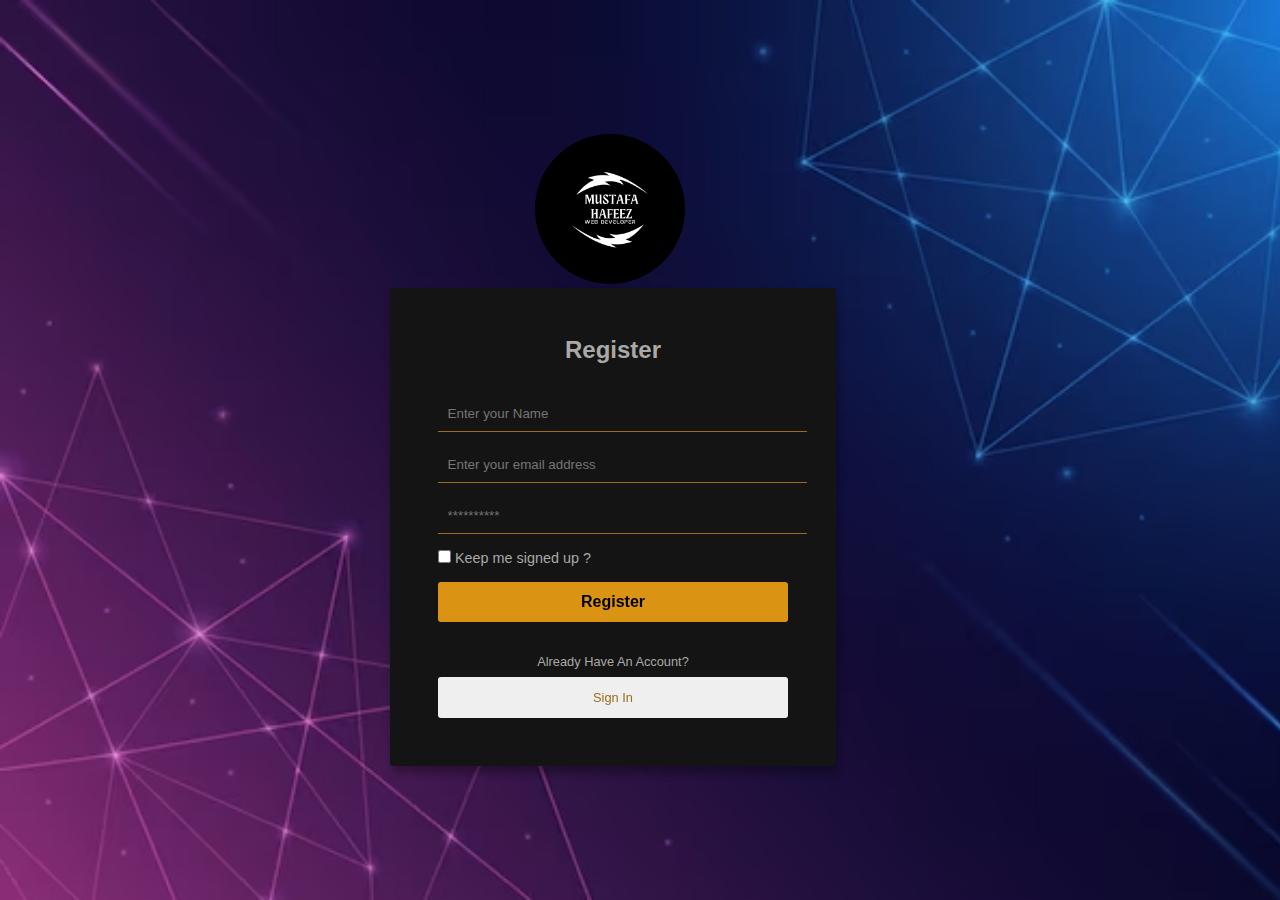
<file: index.html>
<!DOCTYPE html>
<html lang="en">
<head>
    <meta charset="UTF-8">
    <meta name="viewport" content="width=device-width, initial-scale=1.0">
    <title>Web Developer</title>
    <link rel="stylesheet" href="./css/index.css" />
      
</head>
<body >
    <div class="container">
        <div class="logo">
            <img src="./images/Mustafalogo.png" class="slogo"/>
        </div>
        <div class="login-form">
        
            <h2 class="title">Register</h2>
            <div class="input-field">
                <label for="name"></label>
                <input type="text" placeholder="Enter your Name" name="name" id="name">
              </div>
            
            <div class="input-field">
            <label for="email"></label>
            <input type="email" placeholder="Enter your email address" name="email" id="email">
          </div>
          <div class="input-field">
            <label for="pass"></label>
            <input type="password" placeholder="**********" name="pass" id="pass">
          </div>
          <div class="input">
            <div>
              <input type="checkbox" name="" id="remember">
              <label for="remember">Keep me signed up ? </label>
            </div>
          </div>
      
      
          <input type="submit" class="btn login" value="Register" />
      
          <div class="new-user">
            <p>Already Have An Account?</p>
            <button  type="submit"  class="btn create" value="Sign In" ><a href="./html/sigin.html">Sign In</a></button>

      
          </div>
        </div>
      </div>
</body>
</html>
</file>
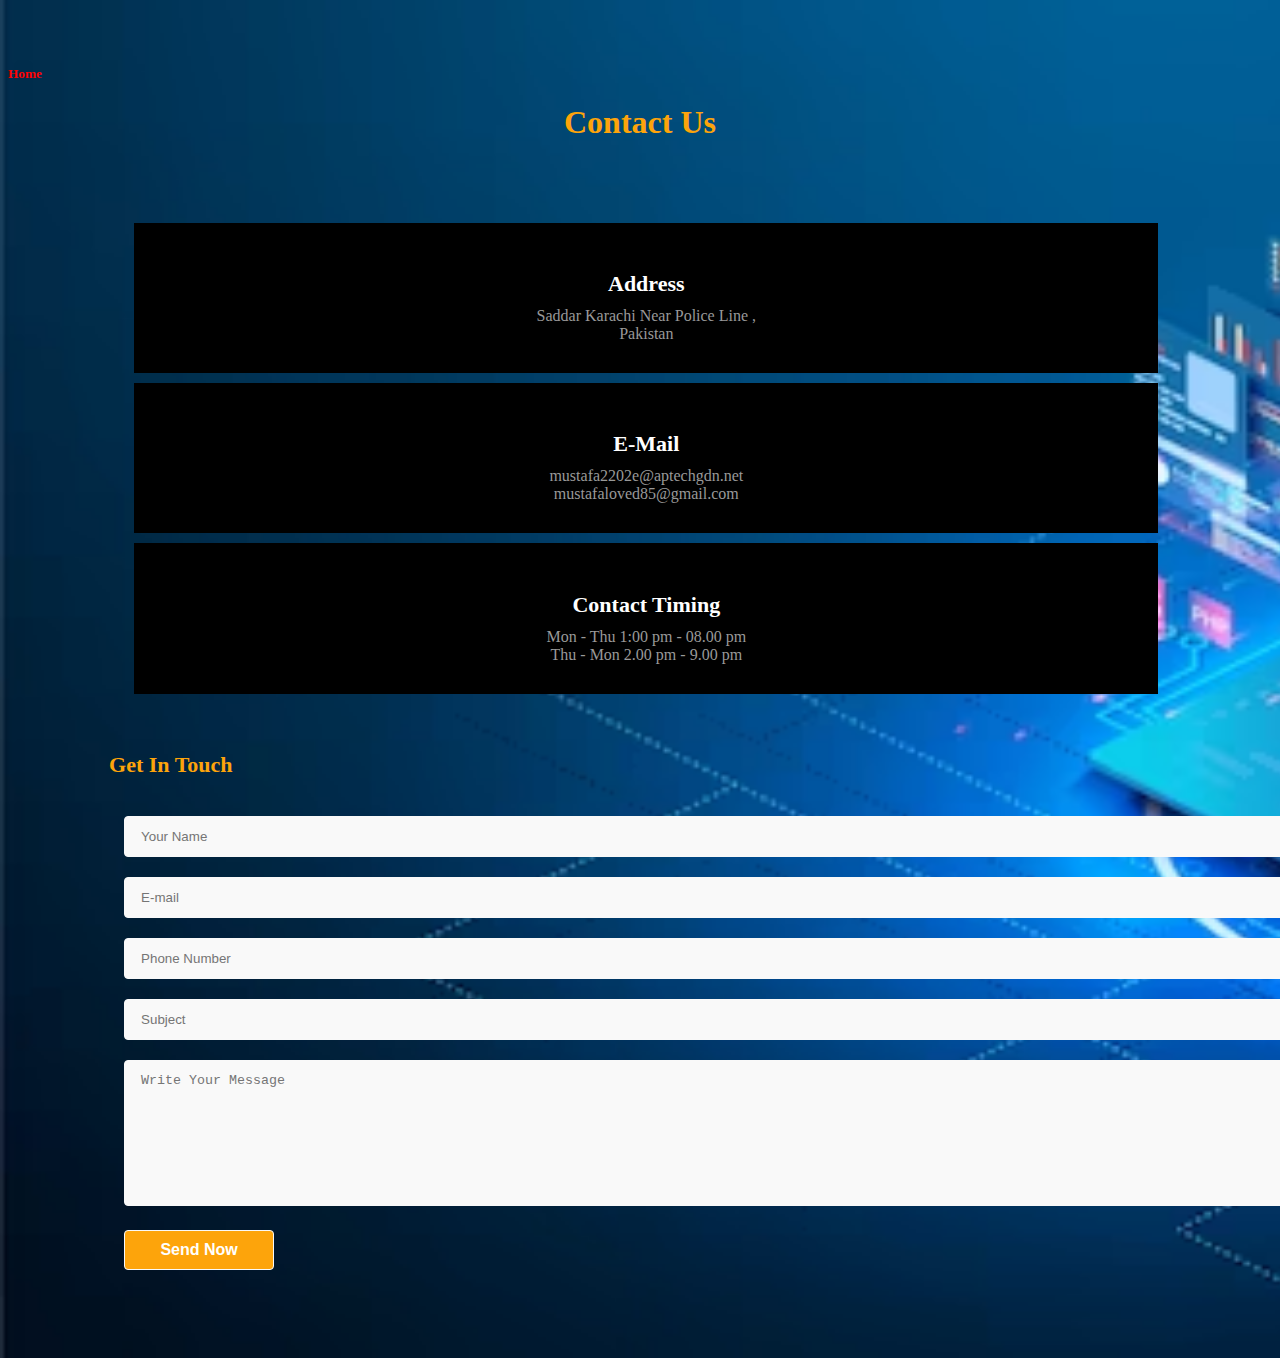
<file: html/contact.html>
<!DOCTYPE html>
<html lang="en">
<head>
    <meta charset="UTF-8">
    <meta name="viewport" content="width=device-width, initial-scale=1.0">
    <title>Document</title>
    <link href="https://cdn.jsdelivr.net/npm/bootstrap@5.3.1/dist/css/bootstrap.min.css" rel="stylesheet" integrity="sha384-4bw+/aepP/YC94hEpVNVgiZdgIC5+VKNBQNGCHeKRQN+PtmoHDEXuppvnDJzQIu9" crossorigin="anonymous">
    <script src="https://cdn.jsdelivr.net/npm/bootstrap@5.3.1/dist/js/bootstrap.bundle.min.js" integrity="sha384-HwwvtgBNo3bZJJLYd8oVXjrBZt8cqVSpeBNS5n7C8IVInixGAoxmnlMuBnhbgrkm" crossorigin="anonymous"></script>
</head>
<style>
      section {
            padding: 60px 0;
            min-height: 100vh;
        }
.contact-info {
  display: inline-block;
  width: 100%;
  text-align: center;
      margin-bottom: 10px;
}
.contact-info-icon {
margin-bottom: 15px;
}
.contact-info-item {
  background: black;
  width: 90%;
  text-align: center;
  margin-left: 10%a;
  padding: 30px 0px;
}
.contact-page-sec .contact-page-form h2 {
  color: #071c34;
  text-transform: capitalize;
  font-size: 22px;
  font-weight: 700;
}
.contact-page-form .col-md-6.col-sm-6.col-xs-12 {
  padding-left: 0;
}  
.contact-page-form.contact-form input {
  margin-bottom: 5px;
}  
.contact-page-form.contact-form textarea {
  height: 110px;
}
.contact-page-form.contact-form input[type="submit"] {
  background: #071c34;
  width: 150px;
  border-color: #071c34;
}
.contact-info-icon i {
  font-size: 48px;
  color: #fda40b;
}
.contact-info-text p{margin-bottom:0px;}
.contact-info-text h2 {
  color: #fff;
  font-size: 22px;
  text-transform: capitalize;
  font-weight: 600;
  margin-bottom: 10px;
}
.contact-info-text span {
  color: #999999;
  font-size: 16px;
  font-weight: none;
  display: inline-block;
  width: 100%;
}

.contact-page-form input {
  background: #f9f9f9 none repeat scroll 0 0;
  border: 1px solid #f9f9f9;
  margin-bottom: 20px;
  padding: 12px 16px;
  width: 100%;
  border-radius: 4px;
}

.contact-page-form .message-input {
display: inline-block;
width: 100%;
padding-left: 0;
}
.single-input-field textarea {
  background: #f9f9f9 none repeat scroll 0 0;
  border: 1px solid #f9f9f9;
  width: 100%;
  height: 120px;
  padding: 12px 16px;
  border-radius: 4px;
}
.single-input-fieldsbtn input[type="submit"] {
  background: #fda40b none repeat scroll 0 0;
  color: #fff;
  display: inline-block;
  font-weight: 600;
  padding: 10px 0;
  text-transform: capitalize;
  width: 150px;
  margin-top: 20px;
  font-size: 16px;
}
.single-input-fieldsbtn input[type="submit"]:hover{background:#071c34;transition: all 0.4s ease-in-out 0s;border-color:#071c34}
.single-input-field  h4 {
  color: #464646;
  text-transform: capitalize;
  font-size: 14px;
}
.contact-page-form {
  display: inline-block;
  width: 100%;
  margin-top: 30px;
}

.contact-page-map {
  margin-top: 36px;
}
.contact-page-form form {
    padding: 20px 15px 0;
}

</style>
<body style="background-image: url(../images/banner1.jpg);background-repeat: no-repeat; background-size: cover;"> <br><br>
    <div class="container">
        <div class="row">
            <h5><a href="./home.html" style="text-decoration: none;color: red; ">Home</a> </h5>
            <h1  style="color: #fda40b; text-align: center;">Contact Us</h1>  
           
        </div>
    </div>
       <section class="contact-page-sec">
        <div class="container">
          <div class="row" style="margin-left: 10%;">
              <div class="contact-info">
                <div class="contact-info-item">
                  <div class="contact-info-icon">
                    <i class="fas fa-map-marked"></i>
                  </div>
                  <div class="contact-info-text">
                    <h2>Address</h2>
                    <span>Saddar Karachi Near Police Line ,<br> Pakistan</span> 
                  </div>
                </div>            
              </div>          
              <div class="contact-info">
                <div class="contact-info-item">
                  <div class="contact-info-icon">
                    <i class="fas fa-envelope"></i>
                  </div>
                  <div class="contact-info-text">
                    <h2>E-mail</h2>
                    <span>mustafa2202e@aptechgdn.net</span> 
                    <span>mustafaloved85@gmail.com</span>
                  </div>
                </div>            
              </div>                
              <div class="contact-info">
                <div class="contact-info-item">
                  <div class="contact-info-icon">
                    <i class="fas fa-clock"></i>
                  </div>
                  <div class="contact-info-text">
                    <h2>Contact Timing</h2>
                    <span>Mon - Thu  1:00 pm - 08.00 pm</span>
                    <span>Thu - Mon  2.00 pm - 9.00 pm</span>
                  </div>
              </div>          
            </div>          
          </div>
          <div class="container">
          <div class="row" style="width: 100%;margin-left: 8%;">
            <div class="col-md-8">
              <div class="contact-page-form" method="post">
                <h2 style="color: #fda40b;">Get in Touch</h2> 
                <form action="contact-mail.php" method="post">
                  <div class="row">
                  <div class="col-md-6 col-sm-6 col-xs-12">
                    <div class="single-input-field">
                      <input type="text" placeholder="Your Name" name="name"/>
                    </div>
                  </div>  
                  <div class="col-md-6 col-sm-6 col-xs-12">
                    <div class="single-input-field">
                      <input type="email" placeholder="E-mail" name="email" required/>
                    </div>
                  </div>                              
                  <div class="col-md-6 col-sm-6 col-xs-12">
                    <div class="single-input-field">
                      <input type="text" placeholder="Phone Number" name="phone"/>
                    </div>
                  </div>  
                  <div class="col-md-6 col-sm-6 col-xs-12">
                    <div class="single-input-field">
                      <input type="text" placeholder="Subject" name="subject"/>
                    </div>
                  </div>                
                  <div class="col-md-12 message-input">
                    <div class="single-input-field">
                      <textarea  placeholder="Write Your Message" name="message"></textarea>
                    </div>
                  </div>                                                
                  <div class="single-input-fieldsbtn">
                    <input type="submit" value="Send Now"/>
                  </div>                          
                </div>
                </form>   
              </div>      </div>
            </div>
          
          </div>
        </div>
      </section>
</body>
</html>
</file>
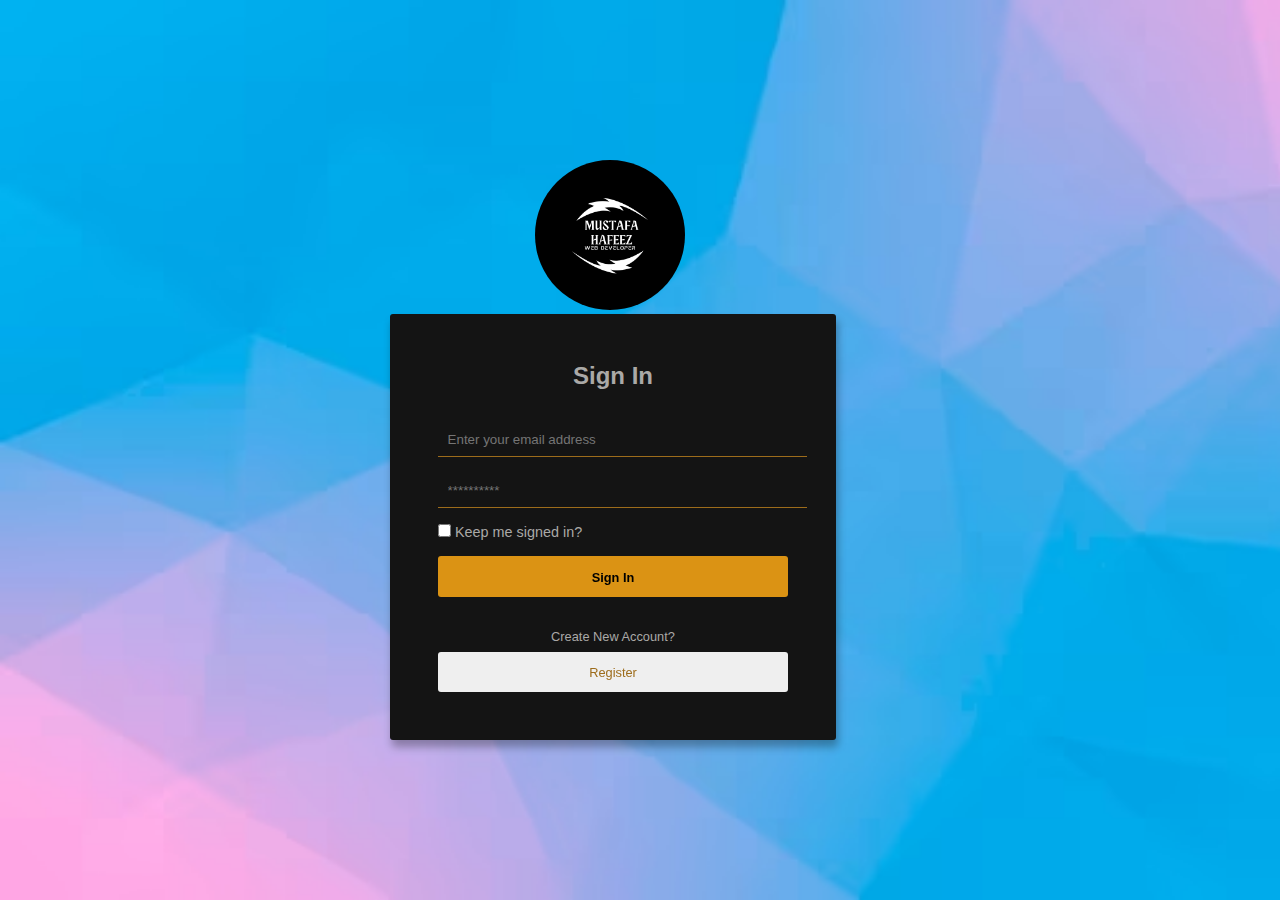
<file: html/sigin.html>
<!DOCTYPE html>
<html lang="en">
<head>
    <meta charset="UTF-8">
    <meta name="viewport" content="width=device-width, initial-scale=1.0">
    <title>Web Developer</title>
    <link rel="stylesheet" href="../css/signin.css" />
</head>
<body>
    <div class="container">
        <div class="logo">
            <img src="../images/Mustafalogo.png" class="slogo"/>
        </div>
        <div class="login-form">
        
            <h2 class="title">Sign In</h2>
           
            <div class="input-field">
            <label for="email"></label>
            <input type="email" placeholder="Enter your email address" name="email" id="email">
          </div>
          <div class="input-field">
            <label for="pass"></label>
            <input type="password" placeholder="**********" name="pass" id="pass">
          </div>
          <div class="input">
            <div>
              <input type="checkbox" name="" id="remember">
              <label for="remember">Keep me signed in? </label>
            </div>
          </div>
      
      
          <button  type="submit"  class="btn login" value="SignIn"  ><a href="./home.html" style="text-decoration:none; color:black;">Sign In</a></button>
      
          <div class="new-user">
            <p>Create New Account?</p>
            <button  type="submit"  class="btn create" value="Register" ><a href="../index.html">Register</a></button>
      
          </div>
        </div>
      </div>
</body>
</html>
</file>
<file: css/index.css>
*{
    margin:0;
    padding:0;
    box-sizing:border-box'
  }
  body {
    display:flex;
    justify-content:center;
    align-items:center;
    min-height:100vh;
    font-family: 'Poppins', sans-serif;
background-image: url("../images/logn2.jpg");
background-repeat: no-repeat;
background-size: cover;
}
  a{
    text-decoration:none;
    text-transform:capitalize;
    color:#9D6C1B;
    font-size:.8rem;
  }
  a:hover,a:focus {
    color:#DB9314;
  }
  .container{
    margin:0;
    padding:0;
  }
  .login-form{
    width:350px;
    background:#141414;
    display:flex;
    flex-direction:column;
    justify-content:center;
    gap:1rem;
    padding:3rem;
    box-shadow:2px 7px 8px rgba(0,0,0,.3);
    border-radius:3px;
    color:#AAA9A7;
    text-align:center;
  }
  .title{
    margin-bottom:1rem;
  }
  .input-field {
    width:100%;
    padding:0;
    margin:0;
  }
  .input-field input {
    width:100%;
    background:transparent;
    border:none;
    outline:none;
    color: #7C848C;
    border-bottom:1px solid #9D6C1B;
    padding:.6rem;
  }
  .input-field input:focus {
    border-color: #DB9314;
  }
  .slogo{
    width: 30%;
    text-align: center;
    border-radius: 50%;
margin-left: 29%;
}
  .input {
    display:flex;
    justify-content:space-between;
    font-size:.9rem;
  }
  input[type="checkbox"]{
    background:transparent;
    padding:1rem;
  }
  .terms {
    font-size:.7rem;
    margin-top:1rem;
    padding: 0 3rem;
  }
  .terms strong{
    text-decoration:underline;
    cursor:pointer;
  }
  .btn {
    padding:.7rem;
    border:none;
    border-radius:3px;
    font-size:1rem;
    font-weight:bold;
    outline:none;
    cursor:pointer;
    text-transform:capitalize;
    transition:.2s ease-in-out;
    filter:brightness(1);
  }
  .login {
    background:#DB9314;
  }
  .create{
    width:100%;
    font-weight:normal;
  }
  .btn:hover {
    filter: brightness(.8);
    box-shadow: 2px 5px 8px rgba(0,0,0,.2);
  /*   color:#ccc; */
  }
  .new-user{
    margin-top:1rem;
  }
  .new-user p{
    padding-bottom:.5rem;
    font-size:.8rem;
  }
  
  @media screen and (max-width:500px){
    .login-form{
      width:calc(70% - 1rem);
      margin:1rem;
    }
    .terms{
      padding:0;
    }
  }
  @media screen and (max-width:350px){
    .login-form{
      width:calc(60% - 1rem);
      margin:1rem;
    }
    .terms{
      padding:0;
    }
  }
</file>
<file: css/signin.css>
*{
    margin:0;
    padding:0;
    box-sizing:border-box'
  }
  body {
    display:flex;
    justify-content:center;
    align-items:center;
    min-height:100vh;
    font-family: 'Poppins', sans-serif;
background-image: url("../images/banner.jpg");
background-repeat: no-repeat;
background-size: cover;
}
  a{
    text-decoration:none;
    text-transform:capitalize;
    color:#9D6C1B;
    font-size:.8rem;
  }
  a:hover,a:focus {
    color:#DB9314;
  }
  .container{
    margin:0;
    padding:0;
  }
  .login-form{
    width:350px;
    background:#141414;
    display:flex;
    flex-direction:column;
    justify-content:center;
    gap:1rem;
    padding:3rem;
    box-shadow:2px 7px 8px rgba(0,0,0,.3);
    border-radius:3px;
    color:#AAA9A7;
    text-align:center;
  }
  .title{
    margin-bottom:1rem;
  }
  .input-field {
    width:100%;
    padding:0;
    margin:0;
  }
  .input-field input {
    width:100%;
    background:transparent;
    border:none;
    outline:none;
    color: #7C848C;
    border-bottom:1px solid #9D6C1B;
    padding:.6rem;
  }
  .input-field input:focus {
    border-color: #DB9314;
  }
  .slogo{
    width: 30%;
    text-align: center;
    border-radius: 50%;
margin-left: 29%;
}
  .input {
    display:flex;
    justify-content:space-between;
    font-size:.9rem;
  }
  input[type="checkbox"]{
    background:transparent;
    padding:1rem;
  }
  .terms {
    font-size:.7rem;
    margin-top:1rem;
    padding: 0 3rem;
  }
  .terms strong{
    text-decoration:underline;
    cursor:pointer;
  }
  .btn {
    padding:.7rem;
    border:none;
    border-radius:3px;
    font-size:1rem;
    font-weight:bold;
    outline:none;
    cursor:pointer;
    text-transform:capitalize;
    transition:.2s ease-in-out;
    filter:brightness(1);
  }
  .login {
    background:#DB9314;
  }
  .create{
    width:100%;
    font-weight:normal;
  }
  .btn:hover {
    filter: brightness(.8);
    box-shadow: 2px 5px 8px rgba(0,0,0,.2);
  /*   color:#ccc; */
  }
  .new-user{
    margin-top:1rem;
  }
  .new-user p{
    padding-bottom:.5rem;
    font-size:.8rem;
  }
  
  @media screen and (max-width:500px){
    .login-form{
      width:calc(70% - 1rem);
      margin:1rem;
    }
    .terms{
      padding:0;
    }
  }
  @media screen and (max-width:350px){
    .login-form{
      width:calc(60% - 1rem);
      margin:1rem;
    }
    .terms{
      padding:0;
    }
  }
</file>
